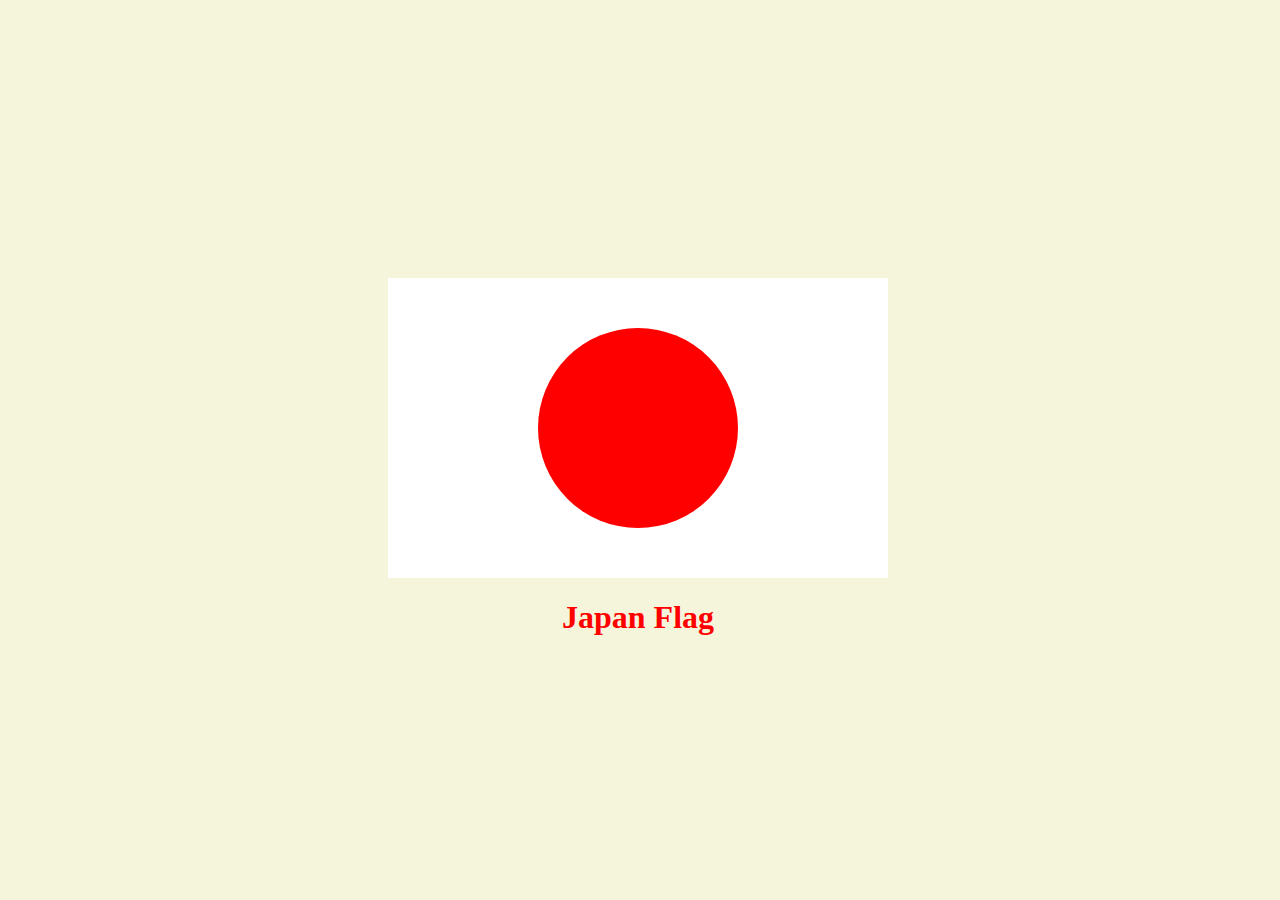
<file: index.html>
<!DOCTYPE html>
<html lang="en">
<head>
    <meta charset="UTF-8">
    <meta http-equiv="X-UA-Compatible" content="IE=edge">
    <meta name="viewport" content="width=device-width, initial-scale=1.0">
    <link rel="stylesheet" href="japan-flag-css/styles.css">
    <title>Japan Flag</title>
</head>
<body>
    <div class="white">
        <div class="red"></div>
    </div>
    <h1>Japan Flag</h1>


</body>
</html>
</file>
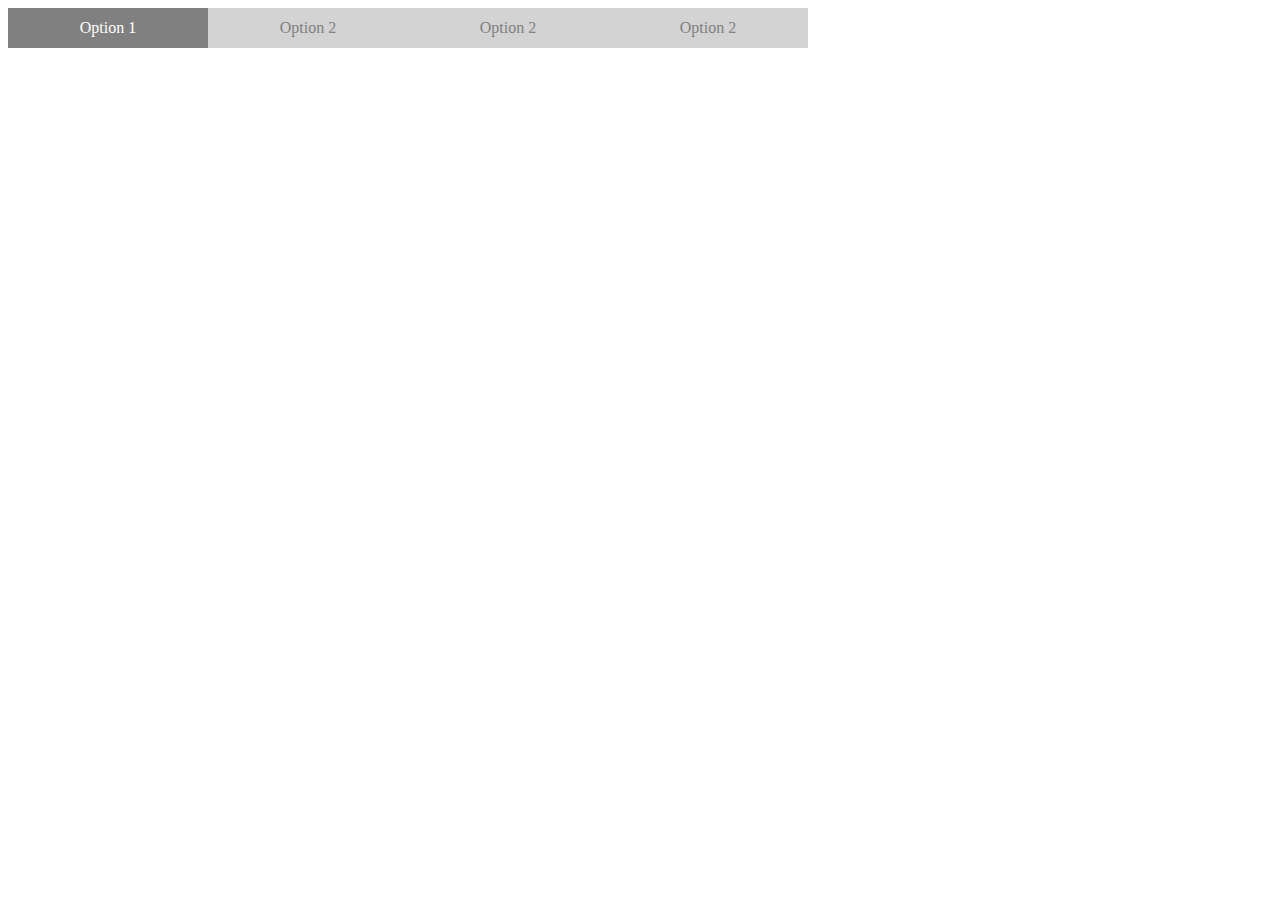
<file: menu-box/index.html>
<!DOCTYPE html>
<html lang="en">
<head>
    <meta charset="UTF-8">
    <meta http-equiv="X-UA-Compatible" content="IE=edge">
    <meta name="viewport" content="width=device-width, initial-scale=1.0">
    <link rel="stylesheet" href="styles.css">
    <title>Menu</title>
</head>
<body>
    <div class="small">
        <p class="white">Option 1</p>
    </div>
    <div class="big">
        <p>Option 2</p>
    </div>
    <div class="big">
        <p>Option 2</p>
    </div>
    <div class="big">
        <p>Option 2</p>
    </div>
</body>
</html>
</file>
<file: japan-flag-css/styles.css>
body{
    background-color: beige;
    position: absolute;
    right: 30%;
    top: 30%;
    text-align: center;
}

.white{
    width: 500px;
    height: 300px;
    background-color: white;
    display: flex;
    justify-content: center;
}

.red{
    width: 200px;
    height: 200px;
    border-radius: 100%;
    background-color: red;
    align-self: center;
}

h1{
    color: red;
}
</file>
<file: menu-box/styles.css>
.small{
    width: 200px;
    height: 40px;
    background-color: gray;
    justify-content: center;
}
.big{
    width: 200px;
    height: 40px;
    background-color: lightgray;
    justify-content: center;
}

div, body,p {
    display: flex;

}
p{
    position: relative;
    bottom: 5px;
    color: gray;
}

.white{
    color: white;
}
</file>
